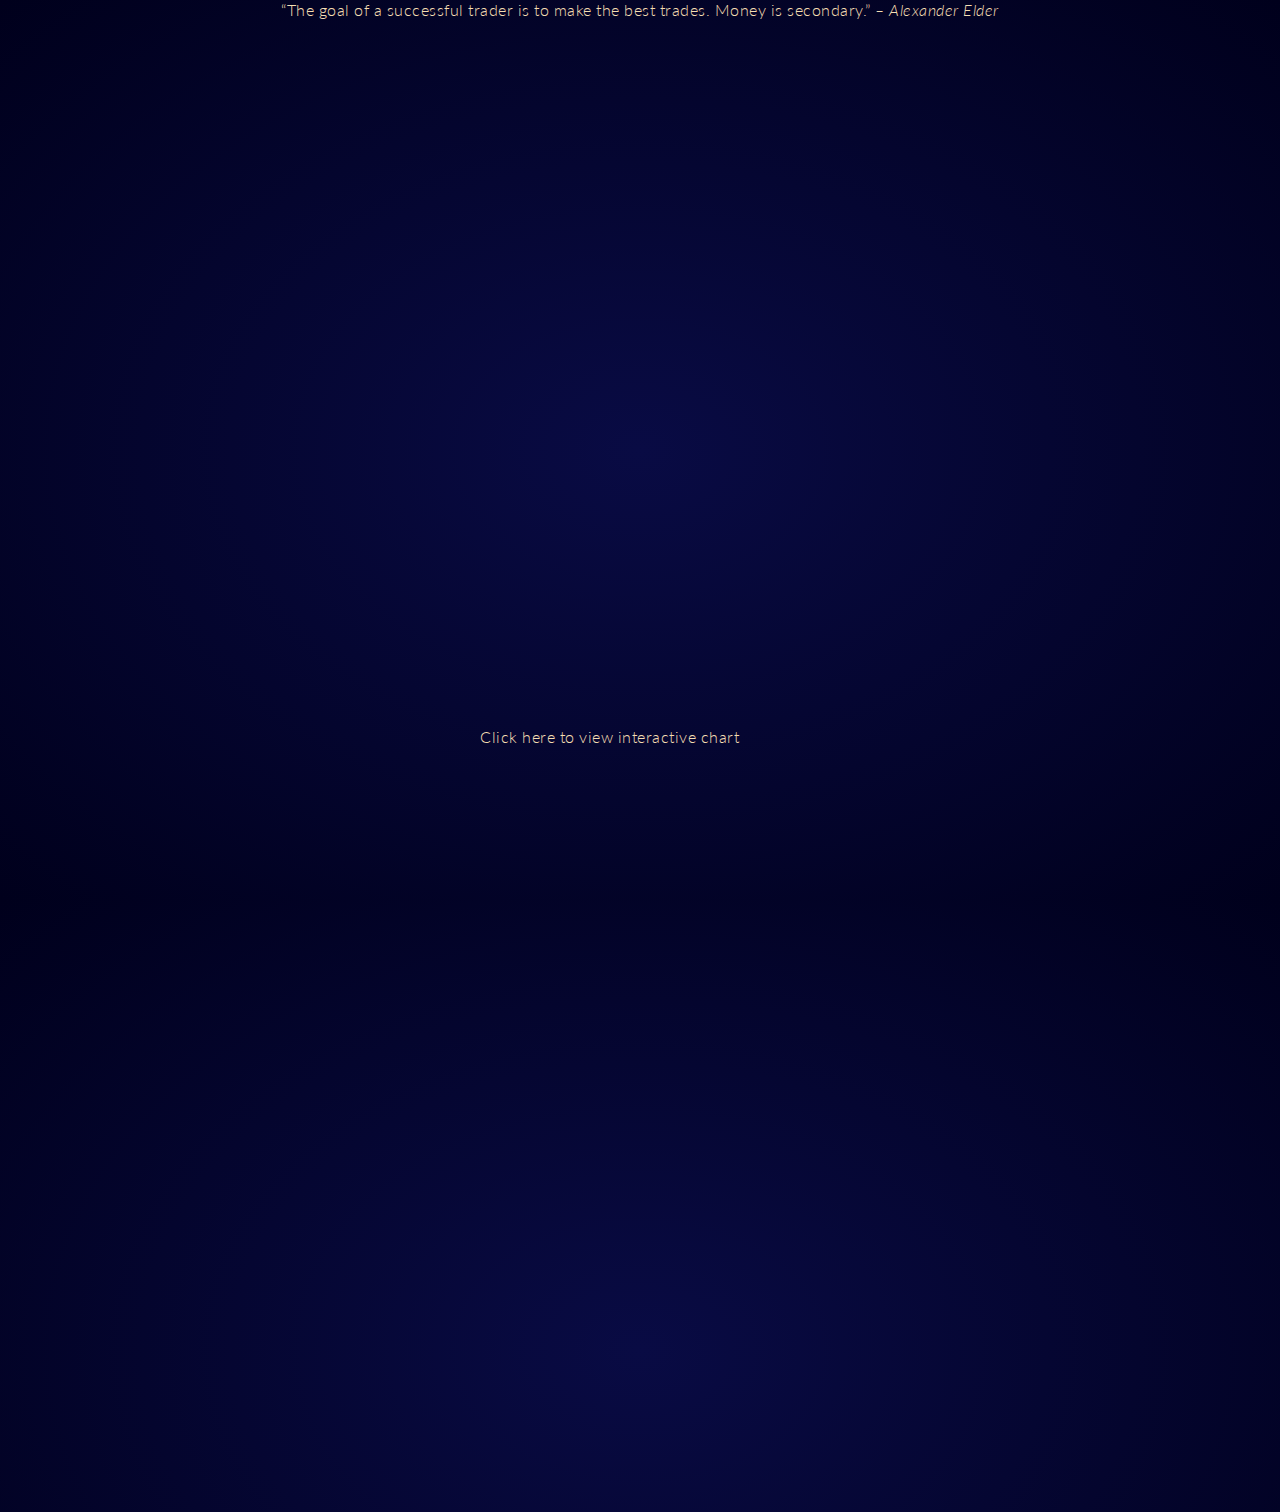
<file: docs/index.html>
<!DOCTYPE html> 
<html lang="en"> 
<head> 
	<title>Digital Money</title> 
	<meta charset="utf-8"> 
	<meta http-equiv="X-UA-Compatible" content="IE=edge">
	<meta name="viewport" content="width=device-width, initial-scale=1">

	<link rel="stylesheet" type="text/css" href="index.css">
	<link rel="shortcut icon" href="images/favicon.ico" type="image/x-icon">
	<link rel="icon" href="images/favicon.ico" type="image/x-icon">

	<link href="https://fonts.googleapis.com/css?family=Lato:100,300,400" rel="stylesheet">

	<script src="https://ajax.googleapis.com/ajax/libs/jquery/3.1.0/jquery.min.js"></script>
	<script type="text/javascript" src="https://files.coinmarketcap.com/static/widget/currency.js"></script>
</head>
<body>

<div class="topbar">
	<script src="https://s3.tradingview.com/external-embedding/embed-widget-tickers.js">{
	  "symbols": [
	    {
	      "proName": "FX_IDC:EURUSD",
	      "title": "EUR/USD"
	    },
	    {
	      "description": "BCH/USD",
	      "proName": "POLONIEX:BCHUSD"
	    },
	    {
	      "description": "BTG/USD",
	      "proName": "BITFINEX:BTGUSD"
	    },
	    {
	      "description": "ETH/USD",
	      "proName": "BITFINEX:ETHUSD"
	    },
	    {
	      "description": "STEEM/USD",
	      "proName": "BITTREX:STEEMUSD"
	    }
	  ],
	  "locale": "en"
	}</script>
</div>

<header>
	“The goal of a successful trader is to make the best trades. Money is secondary.”  <i>– Alexander Elder</i>
</header>


<div class="container1">
	<div class="coinmarketcap-currency-widget" data-currency="bitcoin" data-base="USD"  data-secondary="BTC"></div>
	<div class="coinmarketcap-currency-widget" data-currency="bitcoin-gold" data-base="USD"  data-secondary="BTC"></div>
	<div class="coinmarketcap-currency-widget" data-currency="cardano" data-base="USD"  data-secondary="BTC"></div>
	<div class="coinmarketcap-currency-widget" data-currency="stellar" data-base="USD"  data-secondary="BTC"></div>
</div>

<div class="container2">
	<div class="coinmarketcap-currency-widget" data-currency="funfair" data-base="USD"  data-secondary="BTC"></div>
	<div class="coinmarketcap-currency-widget" data-currency="steem" data-base="USD"  data-secondary="BTC"></div>
	<div class="coinmarketcap-currency-widget" data-currency="parkbyte" data-base="USD"  data-secondary="BTC"></div>
	<div class="coinmarketcap-currency-widget" data-currency="monacoin" data-base="USD"  data-secondary="BTC"></div>
</div>



<div class="sideprice">
	<div style="width: 100%; height: 100%; position: relative;">
		<iframe scrolling="no" allowtransparency="true" frameborder="0" width="100%" height="100%" src="https://s.tradingview.com/marketoverviewwidgetembed/#%7B%22showChart%22%3Atrue%2C%22locale%22%3A%22en%22%2C%22width%22%3A%22100%25%22%2C%22height%22%3A%22100%25%22%2C%22plotLineColorGrowing%22%3A%22rgba(60%2C%20188%2C%20152%2C%201)%22%2C%22plotLineColorFalling%22%3A%22rgba(255%2C%2074%2C%20104%2C%201)%22%2C%22gridLineColor%22%3A%22rgba(233%2C%20233%2C%20234%2C%201)%22%2C%22scaleFontColor%22%3A%22rgba(218%2C%20221%2C%20224%2C%201)%22%2C%22belowLineFillColorGrowing%22%3A%22rgba(60%2C%20188%2C%20152%2C%200.05)%22%2C%22belowLineFillColorFalling%22%3A%22rgba(255%2C%2074%2C%20104%2C%200.05)%22%2C%22symbolActiveColor%22%3A%22rgba(242%2C%20250%2C%20254%2C%201)%22%2C%22tabs%22%3A%5B%7B%22title%22%3A%22Bitcoin%22%2C%22symbols%22%3A%5B%7B%22s%22%3A%22BITSTAMP%3ABTCUSD%22%2C%22d%22%3A%22Bitcoin%20(Bitstamp)%22%7D%2C%7B%22s%22%3A%22POLONIEX%3ABTCUSDT%22%2C%22d%22%3A%22Bitcoin%20(Polo)%22%7D%2C%7B%22s%22%3A%22POLONIEX%3ABCHUSDT%22%2C%22d%22%3A%22Bitcoin%20Cash%22%7D%2C%7B%22s%22%3A%22BITFINEX%3ABTGUSD%22%2C%22d%22%3A%22Bitcoin%20Gold%22%7D%5D%7D%2C%7B%22title%22%3A%22Altcoin%22%2C%22symbols%22%3A%5B%7B%22s%22%3A%22BITFINEX%3AIOTUSD%22%2C%22d%22%3A%22IOTA%22%7D%2C%7B%22s%22%3A%22BITFINEX%3AEOSUSD%22%2C%22d%22%3A%22EOS%22%7D%2C%7B%22s%22%3A%22BITFINEX%3ASANUSD%22%2C%22d%22%3A%22SAN%22%7D%2C%7B%22s%22%3A%22BITTREX%3ASTEEMUSD%22%2C%22d%22%3A%22STEEM%22%7D%2C%7B%22s%22%3A%22POLONIEX%3ASTRUSDT%22%2C%22d%22%3A%22Stellar%20Lumens%22%7D%5D%7D%2C%7B%22title%22%3A%22Volatile%22%2C%22symbols%22%3A%5B%7B%22s%22%3A%22BITFINEX%3ADATUSD%22%2C%22d%22%3A%22DATA%20(BFX)%22%7D%2C%7B%22s%22%3A%22BITTREX%3AFUNUSD%22%2C%22d%22%3A%22FunFair%22%7D%2C%7B%22s%22%3A%22BITTREX%3APKBUSD%22%2C%22d%22%3A%22ParkByte%22%7D%2C%7B%22s%22%3A%22BITTREX%3AMONAUSD%22%2C%22d%22%3A%22MonaCoin%22%7D%5D%7D%2C%7B%22title%22%3A%22Forex%22%2C%22symbols%22%3A%5B%7B%22s%22%3A%22FX%3AEURUSD%22%2C%22d%22%3A%22EURUSD%22%7D%2C%7B%22s%22%3A%22FX%3AGBPUSD%22%2C%22d%22%3A%22GBPUSD%22%7D%2C%7B%22s%22%3A%22FX%3AUSDJPY%22%2C%22d%22%3A%22USDJPY%22%7D%2C%7B%22s%22%3A%22FX%3AUSDCHF%22%2C%22d%22%3A%22USDCHF%22%7D%2C%7B%22s%22%3A%22FX%3AEURNZD%22%2C%22d%22%3A%22EURNZD%22%7D%5D%7D%5D%2C%22utm_source%22%3A%22%22%2C%22utm_medium%22%3A%22widget%22%2C%22utm_campaign%22%3A%22marketoverview%22%7D" style="box-sizing: border-box; padding-bottom: 32px;">
		</iframe>
	</div>
</div>

<!-- 
<div class="sideprice">
	<script type="text/javascript" src="https://s3.tradingview.com/external-embedding/embed-widget-market-overview.js">
	{
	  "showChart": true,
	  "locale": "en",
	  "width": "100%",
	  "height": "100%",
	  "plotLineColorGrowing": "rgba(60, 188, 152, 1)",
	  "plotLineColorFalling": "rgba(255, 74, 104, 1)",
	  "gridLineColor": "rgba(233, 233, 234, 1)",
	  "scaleFontColor": "rgba(218, 221, 224, 1)",
	  "belowLineFillColorGrowing": "rgba(60, 188, 152, 0.05)",
	  "belowLineFillColorFalling": "rgba(255, 74, 104, 0.05)",
	  "symbolActiveColor": "rgba(242, 250, 254, 1)",
	  "tabs": [
	    {
	      "title": "Bitcoin",
	      "symbols": [
	        {
	          "s": "BITSTAMP:BTCUSD",
	          "d": "Bitcoin (Bitstamp)"
	        },
	        {
	          "s": "POLONIEX:BTCUSDT",
	          "d": "Bitcoin (Polo)"
	        },
	        {
	          "s": "POLONIEX:BCHUSDT",
	          "d": "Bitcoin Cash"
	        },
	        {
	          "s": "BITFINEX:BTGUSD",
	          "d": "Bitcoin Gold"
	        }
	      ]
	    },
	    {
	      "title": "Altcoin",
	      "symbols": [
	        {
	          "s": "BITFINEX:IOTUSD",
	          "d": "IOTA"
	        },
	        {
	          "s": "BITFINEX:EOSUSD",
	          "d": "EOS"
	        },
	        {
	          "s": "BITFINEX:SANUSD",
	          "d": "SAN"
	        },
	        {
	          "s": "BITTREX:STEEMUSD",
	          "d": "STEEM"
	        },
	        {
	          "s": "POLONIEX:STRUSDT",
	          "d": "Stellar Lumens"
	        }
	      ]
	    },
	    {
	      "title": "Volatile",
	      "symbols": [
	        {
	          "s": "BITFINEX:DATUSD",
	          "d": "DATA (BFX)"
	        },
	        {
	          "s": "BITTREX:FUNUSD",
	          "d": "FunFair"
	        },
	        {
	          "s": "BITTREX:PKBUSD",
	          "d": "ParkByte"
	        },
	        {
	          "s": "BITTREX:MONAUSD",
	          "d": "MonaCoin"
	        }
	      ]
	    },
	    {
	      "title": "Forex",
	      "symbols": [
	        {
	          "s": "FX:EURUSD",
	          "d": "EURUSD"
	        },
	        {
	          "s": "FX:GBPUSD",
	          "d": "GBPUSD"
	        },
	        {
	          "s": "FX:USDJPY",
	          "d": "USDJPY"
	        },
	        {
	          "s": "FX:USDCHF",
	          "d": "USDCHF"
	        },
	        {
	          "s": "FX:EURNZD",
	          "d": "EURNZD"
	        }
	      ]
	    }
	  ]
	}
	</script>
</div>

 -->

<a class="clicky"> Click here to view interactive chart</a>


<div class="chartcontainer">
	<div class="chartstart">
		<script type="text/javascript" src="https://s3.tradingview.com/tv.js"></script>
		<script type="text/javascript">
		new TradingView.widget({
		  "autosize": true,
		  "symbol": "BITFINEX:BTCUSD",
		  "interval": "60",
		  "timezone": "America/New_York",
		  "theme": "Dark",
		  "style": "9",
		  "locale": "en",
		  "toolbar_bg": "rgb(16,16,16)",
		  "enable_publishing": false,
		  "hide_side_toolbar": true,
		  "allow_symbol_change": true,
		  "save_image": false,
		  "hideideas": true
		});
		</script>
	</div>
</div>

	<script src="let_it_snow.js"></script>
	<script src="app.js"></script>
</body>
</html>
</file>
<file: docs/index.css>
body {
	background: #090b44;
    background: -moz-radial-gradient(center, ellipse cover, #090b44 0%, #00001c 100%); /* FF3.6+ */
    background: -webkit-gradient(radial, center center, 0px, center center, 100%, color-stop(0%,#090b44), color-stop(100%,#00001c)); /* Chrome,Safari4+ */
    background: -webkit-radial-gradient(center, ellipse cover, #090b44 0%,#00001c 100%); /* Chrome10+,Safari5.1+ */
    background: -o-radial-gradient(center, ellipse cover, #090b44 0%,#00001c 100%); /* Opera 12+ */
    background: -ms-radial-gradient(center, ellipse cover, #090b44 0%,#00001c 100%); /* IE10+ */
    background: radial-gradient(ellipse at center, #090b44 0%,#00001c 100%); /* W3C */
    filter: progid:DXImageTransform.Microsoft.gradient( startColorstr='#090b44', endColorstr='#00001c',GradientType=1 );
    
    margin: 0;
    font-weight: 300;
    letter-spacing: .5px;
    font-family: 'Lato', sans-serif;
    height: 100vh;
}

canvas.flare,
canvas.snow,
canvas.flake {
  display: block;
  width: 100%;
  height: 100%;
  top: 0;
  left: 0;
  position: absolute;
  z-index: 15;
}
canvas.flare {
  opacity: 0.3;
}
/*----------End of Snow-------------*/
.topbar iframe {
    height: 85px;
}
.topbar span {
    display: none !important;
}
.topbar .tv-widget-ticker {
}

#widget-ticker-container {
    background-color: black !important;

}




header {
    text-align: center;
    padding-bottom: 50px;
    color: wheat;
}

.tickerhold {
    color: wheat;
    margin-right: auto;
    margin-left: auto;
    margin-bottom: 5%;
    max-width: 1200px;
    padding: 1.5rem 10%;
    max-width: 1920px;
    width: 700px;
    height: 100%;
}

.container1{
    float: left;
    color: wheat;
    width: 100px;
    height: 100px;
}
.container2 {
    float: right;
    color: wheat;
}

.sideprice {
    max-width: 1200px;
    padding: 1.5rem 10%;
    width: 400px;
    height: 600px;
    font-size: 12px !important;
    margin-right: auto;
    margin-left: auto;
}


.clicky {
    display: block;
    width: 25%;
    min-height: 100px;
    margin-top: 10px;
    margin-right: auto;
    margin-left: auto;
    color: wheat;
}

.chartstart {
    display: block;
    width: 70vw;
    height: 70vh;
    margin-right: auto;
    margin-left: auto;
    margin-bottom: 15px;
    margin-top: 55px;
}
</file>
